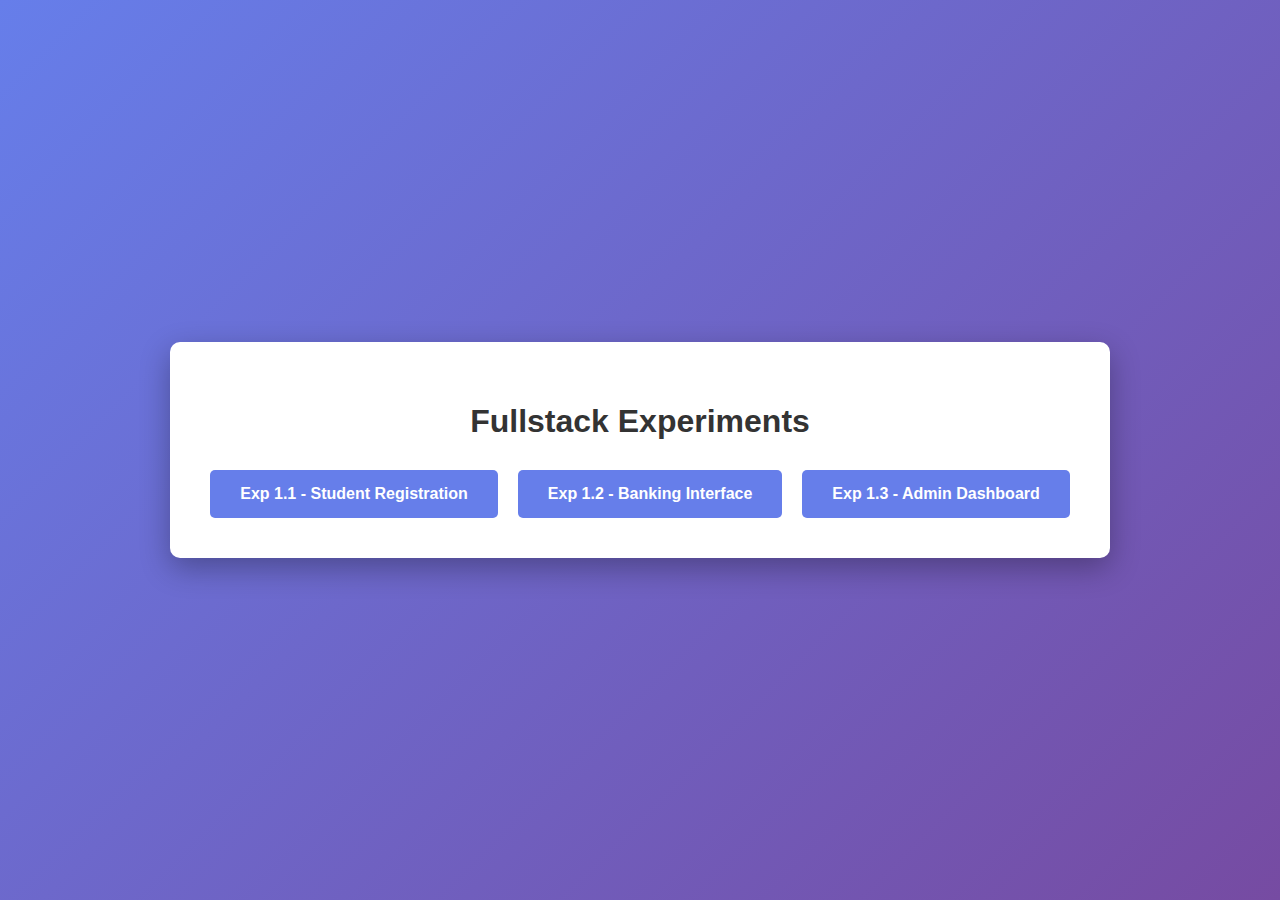
<file: Exp1.1/index.html>
<!DOCTYPE html>
<html>
<head>
  <meta charset="UTF-8">
  <meta name="viewport" content="width=device-width, initial-scale=1.0">
  <title>Fullstack Experiments</title>
  <style>
    body {
      font-family: Arial, sans-serif;
      display: flex;
      justify-content: center;
      align-items: center;
      min-height: 100vh;
      background: linear-gradient(135deg, #667eea 0%, #764ba2 100%);
      margin: 0;
    }
    .container {
      text-align: center;
      background: white;
      padding: 40px;
      border-radius: 10px;
      box-shadow: 0 10px 30px rgba(0,0,0,0.3);
    }
    h1 {
      color: #333;
      margin-bottom: 30px;
    }
    .links {
      display: flex;
      gap: 20px;
      justify-content: center;
      flex-wrap: wrap;
    }
    a {
      padding: 15px 30px;
      background: #667eea;
      color: white;
      text-decoration: none;
      border-radius: 5px;
      font-weight: bold;
      transition: background 0.3s;
    }
    a:hover {
      background: #764ba2;
    }
  </style>
</head>
<body>
  <div class="container">
    <h1>Fullstack Experiments</h1>
    <div class="links">
      <a href="exp1.1.html">Exp 1.1 - Student Registration</a>
      <a href="Exp1.2/exp1.2.html">Exp 1.2 - Banking Interface</a>
      <a href="Exp1.3/exp1.3.html">Exp 1.3 - Admin Dashboard</a>
    </div>
  </div>
</body>
</html>
</file>
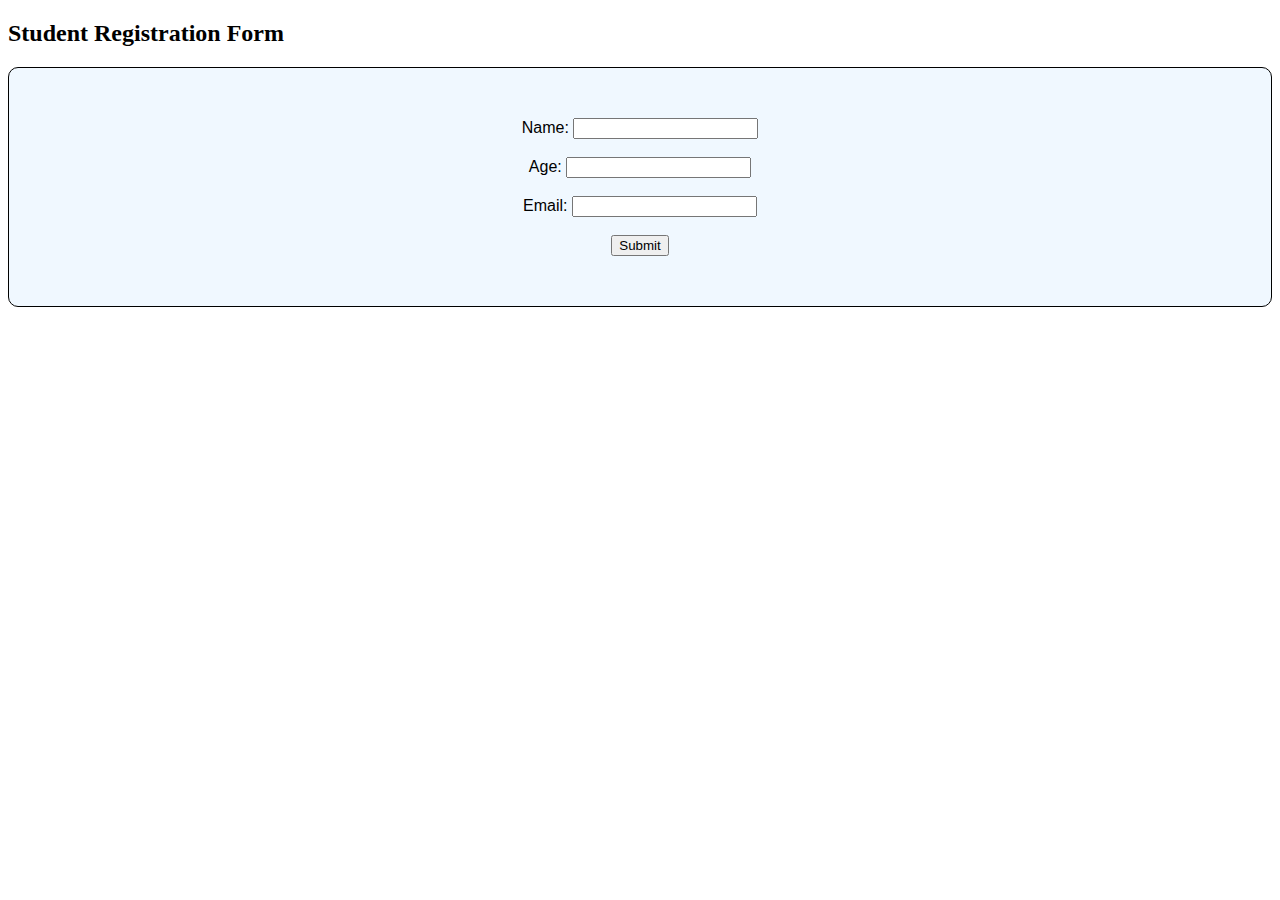
<file: exp1.1.html>
<!DOCTYPE html>
<html lang="en">
<head>
    <meta charset="UTF-8">
    <title>Student Registration Form</title>
    <link rel="stylesheet" href="exp1.1.css">
</head>
<body>
    <h2>Student Registration Form</h2>
    <form  action="#">
        <label for="name">Name:</label>
        <input type="text"><br><br>

        <label for="age">Age:</label>
        <input type="number"><br><br>

        <label for="email">Email:</label>
        <input type="email"><br><br>

        <input type="submit" value="Submit">
    </form>
</body>
</html>
</file>
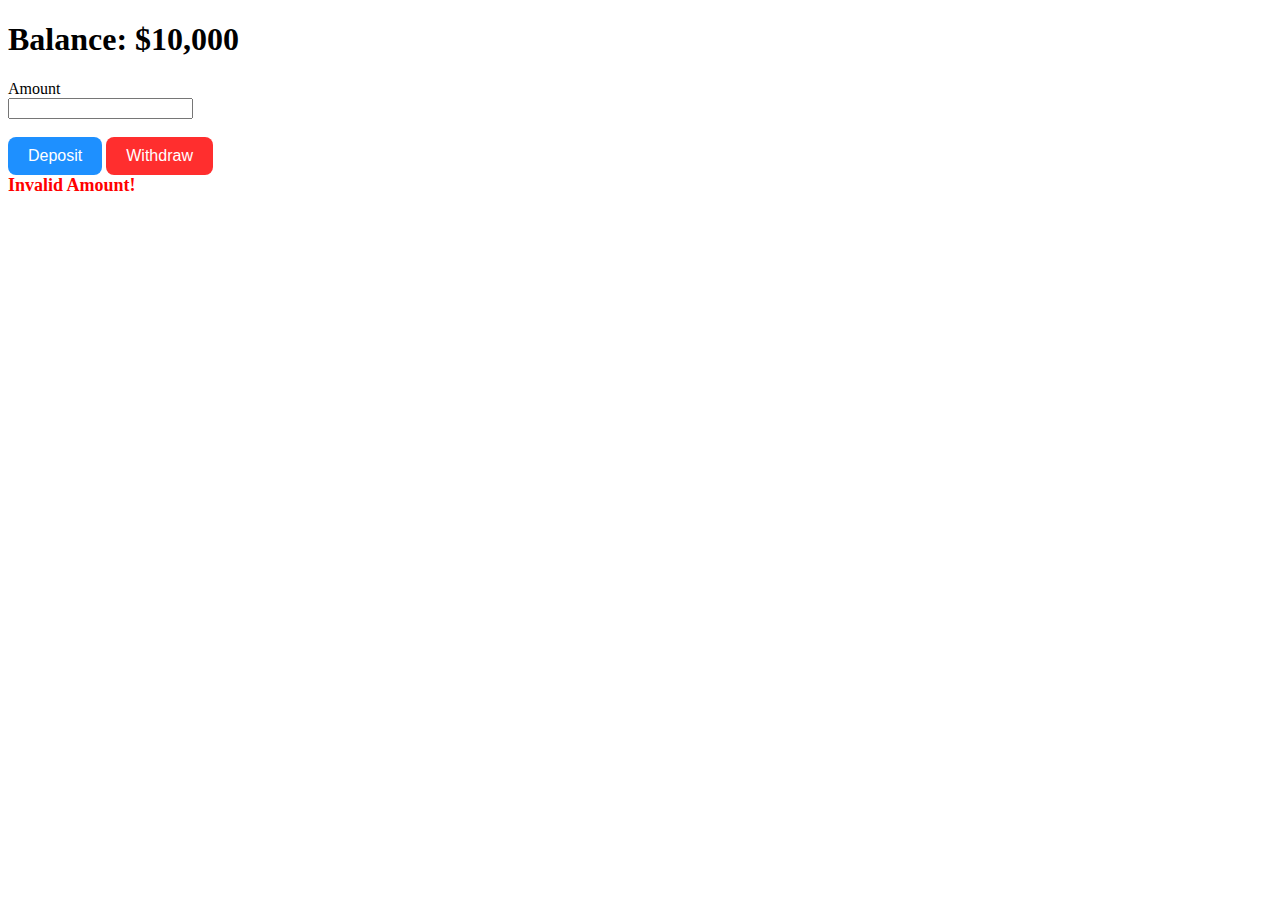
<file: exp1.2.html>
<!DOCTYPE html>
<html lang="en">
<head>
    <meta charset="UTF-8">
    <meta name="viewport" content="width=device-width, initial-scale=1.0">
    <title>Banking</title>
    <link rel="stylesheet" href="exp1.2.css">

</head>
<body>
    <h1>
  Balance: $10,000
</h1>
<label for="name">Amount<br></label>
 <input type="Number"><br><br>
<button class="deposit" type="submit">Deposit</button>
<button class="withdraw" type="submit">Withdraw</button><br>
<label class="error">Invalid Amount!</label>


    
</body>
</html>
</file>
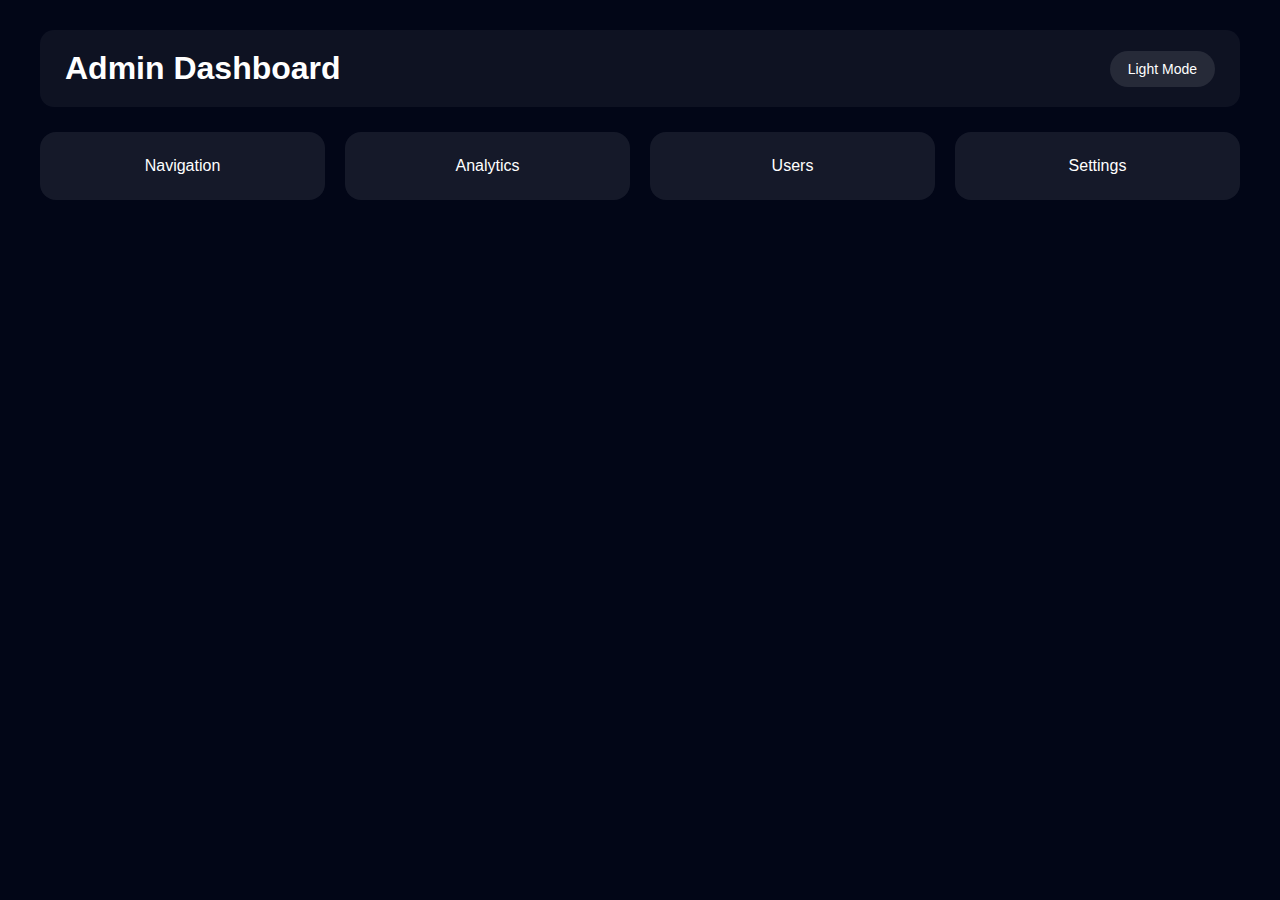
<file: exp1.3.html>
<!DOCTYPE html>
<html lang="en">
<head>
    <meta charset="UTF-8" />
    <meta name="viewport" content="width=device-width, initial-scale=1.0"/>
    <title>Admin Dashboard</title>
    <link rel="stylesheet" href="exp1.3.css">
</head>
<body>

    <input type="checkbox" id="theme-toggle">

    <div class="dashboard">
        <div class="top-bar">
            <h1>Admin Dashboard</h1>
            <label for="theme-toggle" class="mode-btn">
                Light Mode
            </label>
        </div>

        <div class="card-row">
            <div class="card">Navigation</div>
            <div class="card">Analytics</div>
            <div class="card">Users</div>
            <div class="card">Settings</div>
        </div>
    </div>

</body>
</html>
</file>
<file: exp1.1.css>
form{
            background-color: aliceblue;
            text-align: center;
            font-family: 'Lucida Sans', 'Lucida Sans Regular', 'Lucida Grande', 'Lucida Sans Unicode', Geneva, Verdana, sans-serif;
             border: 1px solid black; 
             border-radius: 10px; 
             padding: 50px;      
        }
</file>
<file: exp1.2.css>
.deposit {
  background-color: #1e90ff; /* blue */
  color: white;
  padding: 10px 20px;
  border: none;
  border-radius: 8px;
  font-size: 16px;
  cursor: pointer;
}

.withdraw {
  background-color: #ff2e2e; /* red */
  color: white;
  padding: 10px 20px;
  border: none;
  border-radius: 8px;
  font-size: 16px;
  cursor: pointer;
}

.error {
  color: red;
  font-size: 18px;
  font-weight: bold;
}
</file>
<file: exp1.3.css>
* {
    margin: 0;
    padding: 0;
    box-sizing: border-box;
    font-family: "Segoe UI", sans-serif;
}


#theme-toggle {
    display: none;
}


body {
    min-height: 100vh;
    background: linear-gradient(135deg, #020617, #020617, #020617);
    color: white;
    display: flex;
    justify-content: center;
    padding: 30px;
}

.dashboard {
    width: 100%;
    max-width: 1200px;
}


.top-bar {
    background: rgba(255, 255, 255, 0.05);
    padding: 20px 25px;
    border-radius: 14px;
    display: flex;
    justify-content: space-between;
    align-items: center;
    margin-bottom: 25px;
}

.mode-btn {
    background: rgba(255, 255, 255, 0.1);
    padding: 10px 18px;
    border-radius: 20px;
    cursor: pointer;
    font-size: 14px;
    transition: 0.3s;
}

.mode-btn:hover {
    background: rgba(255, 255, 255, 0.2);
}


.card-row {
    display: flex;
    gap: 20px;
    flex-wrap: wrap;
}

.card {
    flex: 1;
    min-width: 200px;
    background: rgba(255, 255, 255, 0.08);
    padding: 25px;
    border-radius: 16px;
    text-align: center;
    font-size: 16px;
    transition: transform 0.3s, background 0.3s;
}

.card:hover {
    transform: translateY(-5px);
    background: rgba(255, 255, 255, 0.15);
}



#theme-toggle:checked ~ .dashboard {
    color: #111;
}

#theme-toggle:checked ~ .dashboard .top-bar {
    background: #ffffff;
}

#theme-toggle:checked ~ .dashboard .card {
    background: #f1f5f9;
}

#theme-toggle:checked ~ .dashboard .mode-btn {
    background: #e5e7eb;
}


#theme-toggle:checked ~ .dashboard {
    background: transparent;
}

#theme-toggle:checked ~ body {
    background: #f8fafc;
}


@media (max-width: 768px) {
    .top-bar {
        flex-direction: column;
        gap: 15px;
        text-align: center;
    }

    .card-row {
        flex-direction: column;
    }
}
</file>
